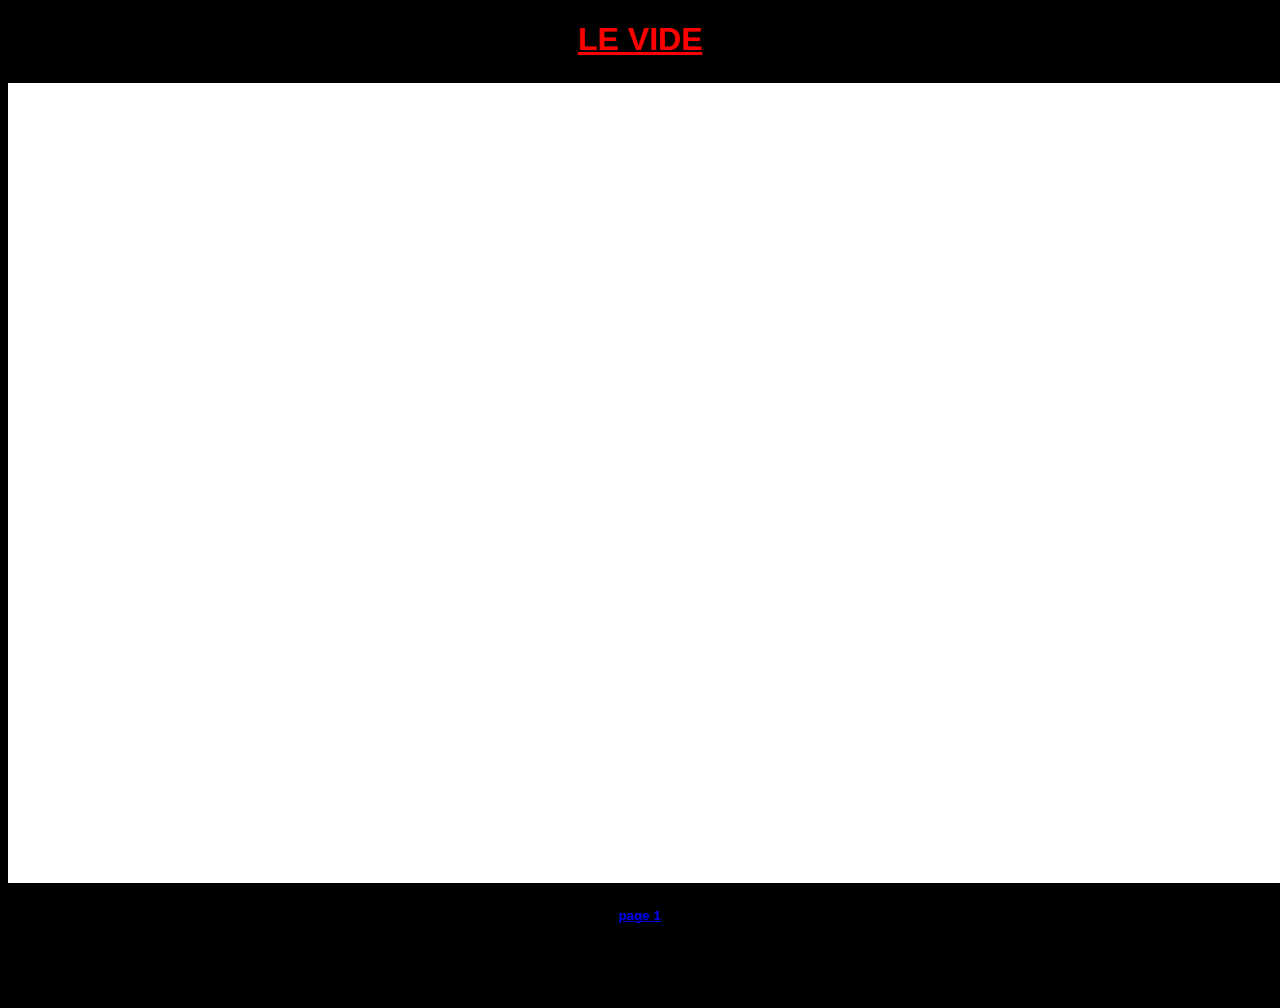
<file: page2.html>
<!DOCTYPE html>
<html>
<head>
      <title>le vide</title>
      <link rel="stylesheet" type="text/css" href="style.css">
     <meta charset="utf-8">
</head>
<body>
	<h1>LE VIDE</h1>
	<h6></h6>
	<h5><p><a href="index.html">page 1 </a></p></h5>
	.ml5 {
  position: relative;
  font-weight: 300;
  font-size: 4.5em;
  color: #402d2d;
}

.ml5 .text-wrapper {
  position: relative;
  display: inline-block;
  padding-top: 0.1em;
  padding-right: 0.05em;
  padding-bottom: 0.15em;
  line-height: 1em;
}

.ml5 .line {
  position: absolute;
  left: 0;
  top: 0;
  bottom: 0;
  margin: auto;
  height: 3px;
  width: 100%;
  background-color: #402d2d;
  transform-origin: 0.5 0;
}

.ml5 .ampersand {
  font-family: Baskerville, serif;
  font-style: italic;
  font-weight: 400;
  width: 1em;
  margin-right: -0.1em;
  margin-left: -0.1em;
}

.ml5 .letters {
  display: inline-block;
  opacity: 0;
}


</body>
</file>
<file: style.css>
h1 {
	color: red;
}
h1 { 
	text-align: center; 
	text-decoration:underline;
	font-family: "Gill Sans", sans-serif;
}
h3 {
	text-decoration:underline;
}

h3 {
	color: red;
	text-align: center;
	font-family: "Gill Sans", sans-serif;
}
h4 {
	text-decoration:underline;
	text-align: center;
}

h5 {
	text-align: center; 
}
body {
	color:black;
	background-color:black;
}
p {
	color: #FF8C00
}
p {
	font-family: sans-serif;
}
h6 {
	width:1320px;
	height:800px;
	background:white;
}
#scroll_to_top {
  position: fixed;
  width: 25px;
  height: 25px;
  bottom: 50px;
  right: 30px;
}
#scroll_to_top img {
  width: 25px;
}
</file>
